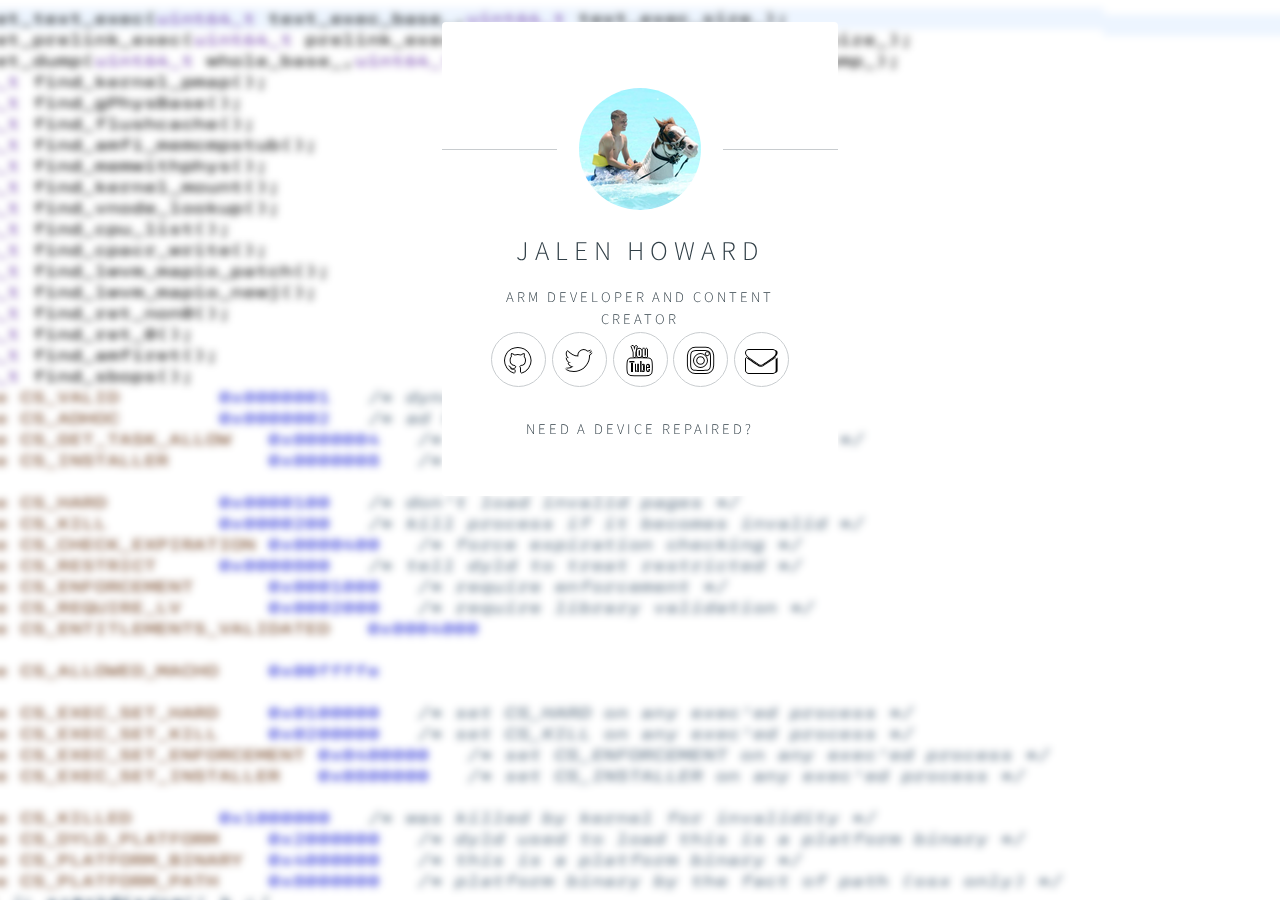
<file: index.html>
<!DOCTYPE HTML>
<html>
	<head>
		<link rel="shortcut icon" href="images/favicon.ico" />
		<title>My ePortfolio</title>
		<meta charset="utf-8" />
		<meta name="viewport" content="width=device-width, initial-scale=1, user-scalable=no" />
		<link rel="stylesheet" href="assets/css/main.css" />
	</head>
	<body class="is-preload">

		<!-- Wrapper -->
			<div id="wrapper">

				<!-- Main -->
					<section id="main">
						<header>
							<span class="avatar"><img src="images/siteprofilephoto.png" alt="" /></span>
							<h1>Jalen Howard</h1>
							<h3><b> ARM Developer and Content Creator </b></h3>
						</header>
						<footer>
							<ul class="icons">
								<li><a href="https://github.com/JalenHoward" class="fa-github">Github</a></li>
								<li><a href="https://twitter.com/JalenMHoward" class="fa-twitter">Twitter</a></li>
								<li><a href="https://www.youtube.com/channel/UCxktWjIHutErNAN8hRrvnBg" class="fa-youtube">Youtube</a></li>
								<li><a href="https://www.instagram.com/jaythedev/" class="fa-instagram">Instagram</a></li>
								<li><a href="mailto:jayhoward0108@hotmail.com" class="fa-envelope">Email Me</a></li>
							</ul>
						</footer>
						<center>
							<a href="https://goo.gl/forms/6kZ8WTuTQFVCVpd32">
								<h6> Need a device repaired? </h6>
							</a>
						</center>
					</section>

				<!-- Footer -->
					<footer id="footer">
					</footer>

			</div>

		<!-- Scripts -->
			<script>
				if ('addEventListener' in window) {
					window.addEventListener('load', function() { document.body.className = document.body.className.replace(/\bis-preload\b/, ''); });
					document.body.className += (navigator.userAgent.match(/(MSIE|rv:11\.0)/) ? ' is-ie' : '');
				}
			</script>

	</body>
</html>
</file>
<file: assets/css/main.css>
@import url(font-awesome.min.css);
@import url("https://fonts.googleapis.com/css?family=Source+Sans+Pro:300");
	html, body, div, span, applet, object,
	iframe, h1, h2, h3, h4, h5, h6, p, blockquote,
	pre, a, abbr, acronym, address, big, cite,
	code, del, dfn, em, img, ins, kbd, q, s, samp,
	small, strike, strong, sub, sup, tt, var, b,
	u, i, center, dl, dt, dd, ol, ul, li, fieldset,
	form, label, legend, table, caption, tbody,
	tfoot, thead, tr, th, td, article, aside,
	canvas, details, embed, figure, figcaption,
	footer, header, hgroup, menu, nav, output, ruby,
	section, summary, time, mark, audio, video {
		margin: 0;
		padding: 0;
		border: 0;
		font-size: 100%;
		font: inherit;
		vertical-align: baseline;
	}

	article, aside, details, figcaption, figure,
	footer, header, hgroup, menu, nav, section {
		display: block;
	}

	body {
		background-image: url("https://Jalenhoward.github.io/images/bg.png");
		background-size: cover;
		background-position: center;
		background-attachment: fixed;
	}

	mark {
		background-color: transparent;
		color: inherit;
	}

	@media screen and (max-width: 480px) {

		html, body {
			min-width: 320px;
		}

	}

	html {
		box-sizing: border-box;
	}

	*, *:before, *:after {
		box-sizing: inherit;
	}

	body.is-preload *, body.is-preload *:before, body.is-preload *:after {
		-moz-animation: none !important;
		-webkit-animation: none !important;
		-ms-animation: none !important;
		animation: none !important;
		-moz-transition: none !important;
		-webkit-transition: none !important;
		-ms-transition: none !important;
		transition: none !important;
	}

	html {
		height: 100%;
	}

		body.is-preload:after {
			opacity: 0.5;
		}

/* Type */

	body, input, select, textarea {
		color: #414f57;
		font-family: "Source Sans Pro", Helvetica, sans-serif;
		font-size: 14pt;
		font-weight: 300;
		line-height: 2;
		letter-spacing: 0.2em;
		text-transform: uppercase;
	}

		@media screen and (max-width: 1680px) {

			body, input, select, textarea {
				font-size: 11pt;
			}

		}

		@media screen and (max-width: 480px) {

			body, input, select, textarea {
				font-size: 10pt;
				line-height: 1.75;
			}

		}

	a {
		-moz-transition: color 0.2s ease, border-color 0.2s ease;
		-webkit-transition: color 0.2s ease, border-color 0.2s ease;
		-ms-transition: color 0.2s ease, border-color 0.2s ease;
		transition: color 0.2s ease, border-color 0.2s ease;
		color: inherit;
		text-decoration: none;
	}

		a:before {
			-moz-transition: color 0.2s ease, text-shadow 0.2s ease;
			-webkit-transition: color 0.2s ease, text-shadow 0.2s ease;
			-ms-transition: color 0.2s ease, text-shadow 0.2s ease;
			transition: color 0.2s ease, text-shadow 0.2s ease;
		}

		a:hover {
			color: #000000;
		}

	strong, b {
		color: #313f47;
	}

	em, i {
		font-style: italic;
	}

	p {
		margin: 0 0 1.5em 0;
	}

	h1, h2, h3, h4, h5, h6 {
		color: #313f47;
		line-height: 1.5;
		margin: 0 0 0.75em 0;
	}

		h1 a, h2 a, h3 a, h4 a, h5 a, h6 a {
			color: inherit;
			text-decoration: none;
		}

	h1 {
		font-size: 1.85em;
		letter-spacing: 0.22em;
		margin: 0 0 0.525em 0;
	}

	h2 {
		font-size: 1.25em;
	}

	h3 {
		font-size: 1em;
	}

	h4 {
		font-size: 1em;
	}

	h5 {
		font-size: 1em;
	}

	h6 {
		font-size: 1em;
	}

	@media screen and (max-width: 480px) {

		h1 {
			font-size: 1.65em;
		}

	}

	sub {
		font-size: 0.8em;
		position: relative;
		top: 0.5em;
	}

	sup {
		font-size: 0.8em;
		position: relative;
		top: -0.5em;
	}

	hr {
		border: 0;
		border-bottom: solid 1px #c8cccf;
		margin: 3em 0;
	}

/* Form */

	form {
		margin: 0 0 1.5em 0;
	}

		form > :last-child {
			margin-bottom: 0;
		}

		form > .fields {
			display: -moz-flex;
			display: -webkit-flex;
			display: -ms-flex;
			display: flex;
			-moz-flex-wrap: wrap;
			-webkit-flex-wrap: wrap;
			-ms-flex-wrap: wrap;
			flex-wrap: wrap;
			width: calc(100% + 2.25em);
			margin: -1.125em 0 1.5em -1.125em;
		}

			form > .fields > .field {
				-moz-flex-grow: 0;
				-webkit-flex-grow: 0;
				-ms-flex-grow: 0;
				flex-grow: 0;
				-moz-flex-shrink: 0;
				-webkit-flex-shrink: 0;
				-ms-flex-shrink: 0;
				flex-shrink: 0;
				padding: 1.125em 0 0 1.125em;
				width: calc(100% - 1.125em);
			}

				form > .fields > .field.half {
					width: calc(50% - 0.5625em);
				}

				form > .fields > .field.third {
					width: calc(100%/3 - 0.375em);
				}

				form > .fields > .field.quarter {
					width: calc(25% - 0.28125em);
				}

		@media screen and (max-width: 480px) {

			form > .fields {
				width: calc(100% + 2.25em);
				margin: -1.125em 0 1.5em -1.125em;
			}

				form > .fields > .field {
					padding: 1.125em 0 0 1.125em;
					width: calc(100% - 1.125em);
				}

					form > .fields > .field.half {
						width: calc(100% - 1.125em);
					}

					form > .fields > .field.third {
						width: calc(100% - 1.125em);
					}

					form > .fields > .field.quarter {
						width: calc(100% - 1.125em);
					}

		}

	label {
		color: #313f47;
		display: block;
		font-size: 0.9em;
		margin: 0 0 0.75em 0;
	}

	input[type="text"],
	input[type="password"],
	input[type="email"],
	input[type="tel"],
	select,
	textarea {
		-moz-appearance: none;
		-webkit-appearance: none;
		-ms-appearance: none;
		appearance: none;
		border-radius: 4px;
		border: solid 1px #c8cccf;
		color: inherit;
		display: block;
		outline: 0;
		padding: 0 1em;
		text-decoration: none;
		width: 100%;
	}

		input[type="text"]:invalid,
		input[type="password"]:invalid,
		input[type="email"]:invalid,
		input[type="tel"]:invalid,
		select:invalid,
		textarea:invalid {
			box-shadow: none;
		}

		input[type="text"]:focus,
		input[type="password"]:focus,
		input[type="email"]:focus,
		input[type="tel"]:focus,
		select:focus,
		textarea:focus {
			border-color: #000000;
		}

		select option {
			color: #313f47;
			background: #ffffff;
		}

		select:focus::-ms-value {
			background-color: transparent;
		}

		select::-ms-expand {
			display: none;
		}

	::-webkit-input-placeholder {
		color: #616f77 !important;
		opacity: 0.5;
	}

	:-moz-placeholder {
		color: #616f77 !important;
		opacity: 0.5;
	}

	::-moz-placeholder {
		color: #616f77 !important;
		opacity: 0.5;
	}

	:-ms-input-placeholder {
		color: #616f77 !important;
		opacity: 0.5;
	}

/* Icon */

	.icon {
		text-decoration: none;
		position: relative;
		border-bottom: none;
	}

		.icon:before {
			-moz-osx-font-smoothing: grayscale;
			-webkit-font-smoothing: antialiased;
			font-family: FontAwesome;
			font-style: normal;
			font-weight: normal;
			text-transform: none !important;
		}

		.icon > .label {
			display: none;
		}

/* List */

	ol {
		list-style: decimal;
		margin: 0 0 1.5em 0;
		padding-left: 1.25em;
	}

		ol li {
			padding-left: 0.25em;
		}

	ul {
		list-style: disc;
		margin: 0 0 1.5em 0;
		padding-left: 1em;
	}

		ul li {
			padding-left: 0em;
		}

		ul.alt {
			list-style: none;
			padding-left: 0;
		}

			ul.alt li {
				border-top: solid 1px #c8cccf;
				padding: 0.5em 0;
			}

				ul.alt li:first-child {
					border-top: 0;
					padding-top: 0;
				}

	dl {
		margin: 0 0 1.5em 0;
	}

		dl dt {
			display: block;
			margin: 0 0 0.75em 0;
		}

		dl dd {
			margin-left: 1.5em;
		}

/* Actions */

	ul.actions {
		display: -moz-flex;
		display: -webkit-flex;
		display: -ms-flex;
		display: flex;
		cursor: default;
		list-style: none;
		margin-left: -0.75em;
		padding-left: 0;
	}

		ul.actions li {
			padding: 0 0 0 0.75em;
			vertical-align: middle;
		}

		ul.actions.special {
			-moz-justify-content: center;
			-webkit-justify-content: center;
			-ms-justify-content: center;
			justify-content: center;
			width: 100%;
			margin-left: 0;
		}

			ul.actions.special li:first-child {
				padding-left: 0;
			}

		ul.actions.stacked {
			-moz-flex-direction: column;
			-webkit-flex-direction: column;
			-ms-flex-direction: column;
			flex-direction: column;
			margin-left: 0;
		}

			ul.actions.stacked li {
				padding: 0.975em 0 0 0;
			}

				ul.actions.stacked li:first-child {
					padding-top: 0;
				}

		ul.actions.fit {
			width: calc(100% + 0.75em);
		}

			ul.actions.fit li {
				-moz-flex-grow: 1;
				-webkit-flex-grow: 1;
				-ms-flex-grow: 1;
				flex-grow: 1;
				-moz-flex-shrink: 1;
				-webkit-flex-shrink: 1;
				-ms-flex-shrink: 1;
				flex-shrink: 1;
				width: 100%;
			}

				ul.actions.fit li > * {
					width: 100%;
				}

			ul.actions.fit.stacked {
				width: 100%;
			}

		@media screen and (max-width: 480px) {

			ul.actions:not(.fixed) {
				-moz-flex-direction: column;
				-webkit-flex-direction: column;
				-ms-flex-direction: column;
				flex-direction: column;
				margin-left: 0;
				width: 100% !important;
			}

				ul.actions:not(.fixed) li {
					-moz-flex-grow: 1;
					-webkit-flex-grow: 1;
					-ms-flex-grow: 1;
					flex-grow: 1;
					-moz-flex-shrink: 1;
					-webkit-flex-shrink: 1;
					-ms-flex-shrink: 1;
					flex-shrink: 1;
					padding: 0.75em 0 0 0;
					text-align: center;
					width: 100%;
				}

					ul.actions:not(.fixed) li > * {
						width: 100%;
					}

					ul.actions:not(.fixed) li:first-child {
						padding-top: 0;
					}

					ul.actions:not(.fixed) li input[type="submit"],
					ul.actions:not(.fixed) li input[type="reset"],
					ul.actions:not(.fixed) li input[type="button"],
					ul.actions:not(.fixed) li button,
					ul.actions:not(.fixed) li .button {
						width: 100%;
					}

						ul.actions:not(.fixed) li input[type="submit"].icon:before,
						ul.actions:not(.fixed) li input[type="reset"].icon:before,
						ul.actions:not(.fixed) li input[type="button"].icon:before,
						ul.actions:not(.fixed) li button.icon:before,
						ul.actions:not(.fixed) li .button.icon:before {
							margin-left: -0.5rem;
						}

		}

/* Icons */

	ul.icons {
		cursor: default;
		list-style: none;
		padding-left: 0;
		margin-top: -0.675em;
	}

		ul.icons li {
			display: inline-block;
		}

			ul.icons li a {
				text-decoration: none;
				position: relative;
				display: block;
				width: 3.75em;
				height: 3.75em;
				border-radius: 100%;
				border: solid 1px #c8cccf;
				line-height: 3.75em;
				overflow: hidden;
				text-align: center;
				text-indent: 3.75em;
				white-space: nowrap;
			}

				ul.icons li a:before {
					-moz-osx-font-smoothing: grayscale;
					-webkit-font-smoothing: antialiased;
					font-family: FontAwesome;
					font-style: normal;
					font-weight: normal;
					text-transform: none !important;
				}

				ul.icons li a:before {
					color: #ffffff;
					text-shadow: 1.25px 0px 0px #000000, -1.25px 0px 0px #000000, 0px 1.25px 0px #000000, 0px -1.25px 0px #000000;
				}

				ul.icons li a:hover:before {
					text-shadow: 1.25px 0px 0px #000000, -1.25px 0px 0px #000000, 0px 1.25px 0px #000000, 0px -1.25px 0px #000000;
				}

				ul.icons li a:before {
					position: absolute;
					top: 0;
					left: 0;
					width: inherit;
					height: inherit;
					font-size: 1.85rem;
					line-height: inherit;
					text-align: center;
					text-indent: 0;
				}

				ul.icons li a:hover {
					border-color: #000000;
				}

		@media screen and (max-width: 480px) {

			ul.icons li a:before {
				font-size: 1.5rem;
			}

		}

/* Button */

	input[type="submit"],
	input[type="reset"],
	input[type="button"],
	button,
	.button {
		-moz-appearance: none;
		-webkit-appearance: none;
		-ms-appearance: none;
		appearance: none;
		-moz-transition: background-color 0.2s ease-in-out, border-color 0.2s ease-in-out, color 0.2s ease-in-out;
		-webkit-transition: background-color 0.2s ease-in-out, border-color 0.2s ease-in-out, color 0.2s ease-in-out;
		-ms-transition: background-color 0.2s ease-in-out, border-color 0.2s ease-in-out, color 0.2s ease-in-out;
		transition: background-color 0.2s ease-in-out, border-color 0.2s ease-in-out, color 0.2s ease-in-out;
		display: inline-block;
		height: 2.75em;
		line-height: 2.75em;
		padding: 0 1.5em;
		background-color: transparent;
		border-radius: 4px;
		border: solid 1px #000000;
		color: #000000 !important;
		cursor: pointer;
		text-align: center;
		text-decoration: none;
		white-space: nowrap;
	}

		input[type="submit"]:hover,
		input[type="reset"]:hover,
		input[type="button"]:hover,
		button:hover,
		.button:hover {
			border-color: #000000;
			color: #000000 !important;
		}

		input[type="submit"].icon,
		input[type="reset"].icon,
		input[type="button"].icon,
		button.icon,
		.button.icon {
			padding-left: 1.35em;
		}

			input[type="submit"].icon:before,
			input[type="reset"].icon:before,
			input[type="button"].icon:before,
			button.icon:before,
			.button.icon:before {
				margin-right: 0.5em;
			}

		input[type="submit"].fit,
		input[type="reset"].fit,
		input[type="button"].fit,
		button.fit,
		.button.fit {
			width: 100%;
		}

		input[type="submit"].small,
		input[type="reset"].small,
		input[type="button"].small,
		button.small,
		.button.small {
			font-size: 0.8em;
		}

		input[type="submit"].large,
		input[type="reset"].large,
		input[type="button"].large,
		button.large,
		.button.large {
			font-size: 1.35em;
		}

		input[type="submit"].disabled, input[type="submit"]:disabled,
		input[type="reset"].disabled,
		input[type="reset"]:disabled,
		input[type="button"].disabled,
		input[type="button"]:disabled,
		button.disabled,
		button:disabled,
		.button.disabled,
		.button:disabled {
			pointer-events: none;
			opacity: 0.1;
		}

/* Main */

	#main {
		-moz-transform-origin: 50% 50%;
		-webkit-transform-origin: 50% 50%;
		-ms-transform-origin: 50% 50%;
		transform-origin: 50% 50%;
		-moz-transform: rotateX(0deg);
		-webkit-transform: rotateX(0deg);
		-ms-transform: rotateX(0deg);
		transform: rotateX(0deg);
		-moz-transition: opacity 1s ease, -moz-transform 1s ease;
		-webkit-transition: opacity 1s ease, -webkit-transform 1s ease;
		-ms-transition: opacity 1s ease, -ms-transform 1s ease;
		transition: opacity 1s ease, transform 1s ease;
		padding: 4.5em 3em 3em 3em ;
		background: #ffffff;
		border-radius: 4px;
		cursor: default;
		max-width: 100%;
		opacity: 1.0; /* opacity of entire block once fadein occurs */
		position: relative;
		text-align: center;
		width: 27em;
	}

		#main .avatar {
			position: relative;
			display: block;
			margin-bottom: 1.5em;
		}

			#main .avatar img {
				display: block;
				margin: 0 auto;
				border-radius: 100%;
				box-shadow: 0 0 0 1.5em #ffffff;
			}

			#main .avatar:before {
				content: '';
				display: block;
				position: absolute;
				top: 50%;
				left: -3em;
				width: calc(100% + 6em);
				height: 1px;
				z-index: -1;
				background: #c8cccf;
			}

		@media screen and (max-width: 480px) {

			#main {
				padding: 4em 2em 2.5em 2em ;
				width: 100%;
			}

				#main .avatar:before {
					left: -2em;
					width: calc(100% + 4em);
				}

		}

		body.is-preload #main {
			-moz-transform: rotateX(15deg);
			-webkit-transform: rotateX(15deg);
			-ms-transform: rotateX(15deg);
			transform: rotateX(15deg);
			opacity: 0.5;
		}

/* Footer */

	#footer {
		-moz-align-self: -moz-flex-end;
		-webkit-align-self: -webkit-flex-end;
		-ms-align-self: -ms-flex-end;
		align-self: flex-end;
		width: 100%;
		padding: 1.5em 0 0 0;
		color: rgba(255, 255, 255, 0.75);
		cursor: default;
		text-align: center;
	}

		#footer .copyright {
			margin: 0;
			padding: 0;
			font-size: 0.9em;
			list-style: none;
		}

			#footer .copyright li {
				display: inline-block;
				margin: 0 0 0 0.45em;
				padding: 0 0 0 0.85em;
				border-left: solid 1px rgba(255, 255, 255, 0.5);
				line-height: 1;
			}

				#footer .copyright li:first-child {
					border-left: 0;
				}

/* Wrapper */

	#wrapper {
		display: -moz-flex;
		display: -webkit-flex;
		display: -ms-flex;
		display: flex;
		-moz-align-items: center;
		-webkit-align-items: center;
		-ms-align-items: center;
		align-items: center;
		-moz-justify-content: space-between;
		-webkit-justify-content: space-between;
		-ms-justify-content: space-between;
		justify-content: space-between;
		-moz-flex-direction: column;
		-webkit-flex-direction: column;
		-ms-flex-direction: column;
		flex-direction: column;
		-moz-perspective: 1000px;
		-webkit-perspective: 1000px;
		-ms-perspective: 1000px;
		perspective: 1000px;
		position: relative;
		min-height: 100%;
		padding: 1.5em;
		z-index: 2;
	}

		#wrapper > * {
			z-index: 1;
		}

		#wrapper:before {
			content: '';
			display: block;
		}

		@media screen and (max-width: 360px) {

			#wrapper {
				padding: 0.75em;
			}

		}

		body.is-ie #wrapper {
			height: 100%;
		}
</file>
